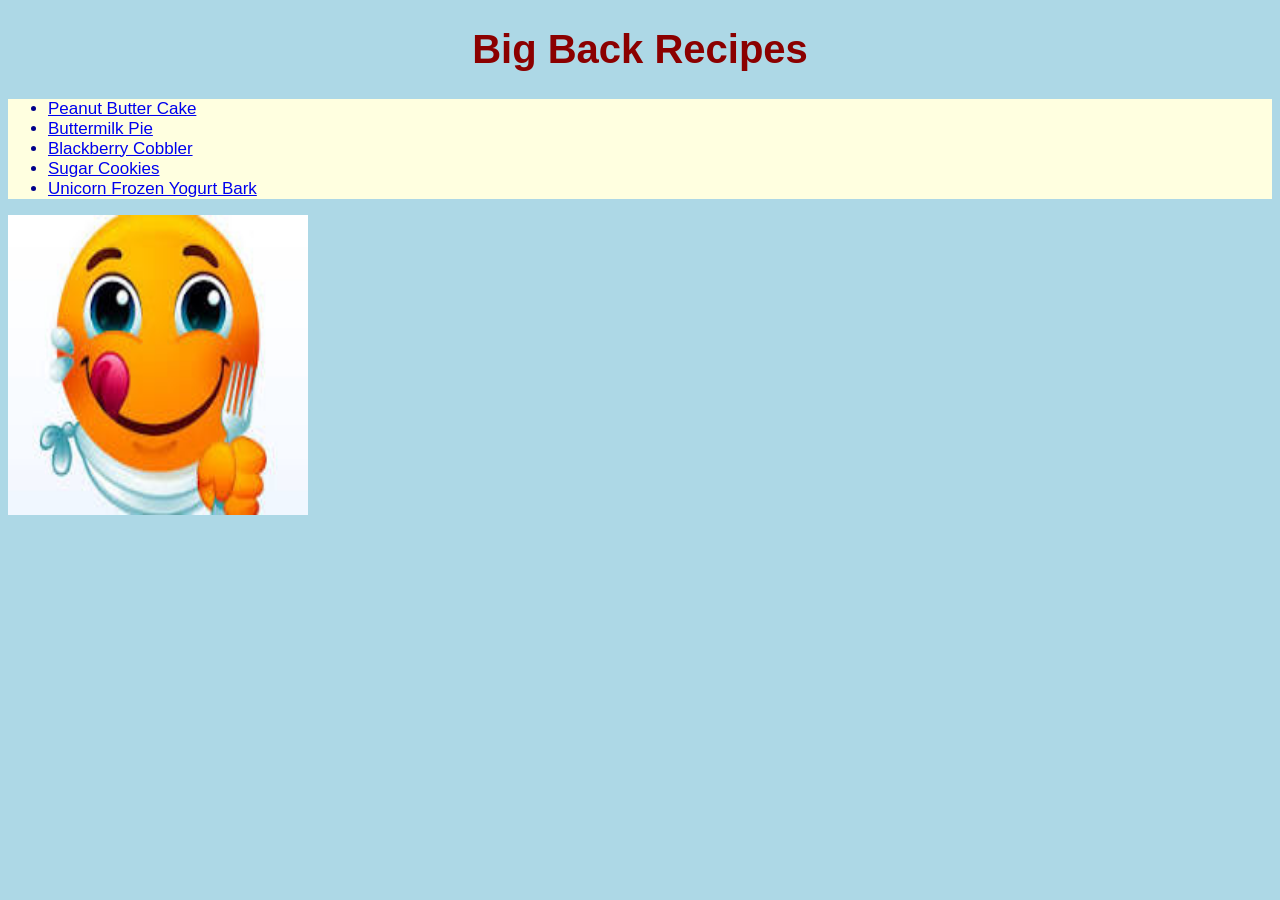
<file: index.html>
<!DOCTYPE html>
<html lang="en">
<head>
    <meta charset="UTF-8">
    <meta name="viewport" content="width=, initial-scale=1.0">
    <title>Big Back Recipes</title>
    <link rel="stylesheet" href="style.css">
</head> 
<body>
   <h1>Big Back Recipes</h1> 
   <ul>
   <li><a href="recipes/peanutbuttercake.html">Peanut Butter Cake </li>
   <li><a href="recipes/buttermilkpie.html">Buttermilk Pie </li>
    <li><a href="recipes/blackberrycobbler.html">Blackberry Cobbler </li>
    <li><a href="recipes/sugarcookies.html">Sugar Cookies</li>
    <li><a href="recipes/yogurtbark.html">Unicorn Frozen Yogurt Bark</li>
    </ul>
    <img src="img/yumm.jpeg" alt="happy face with a fork in hand" width="300" height="300">
</body>
</html>
</file>
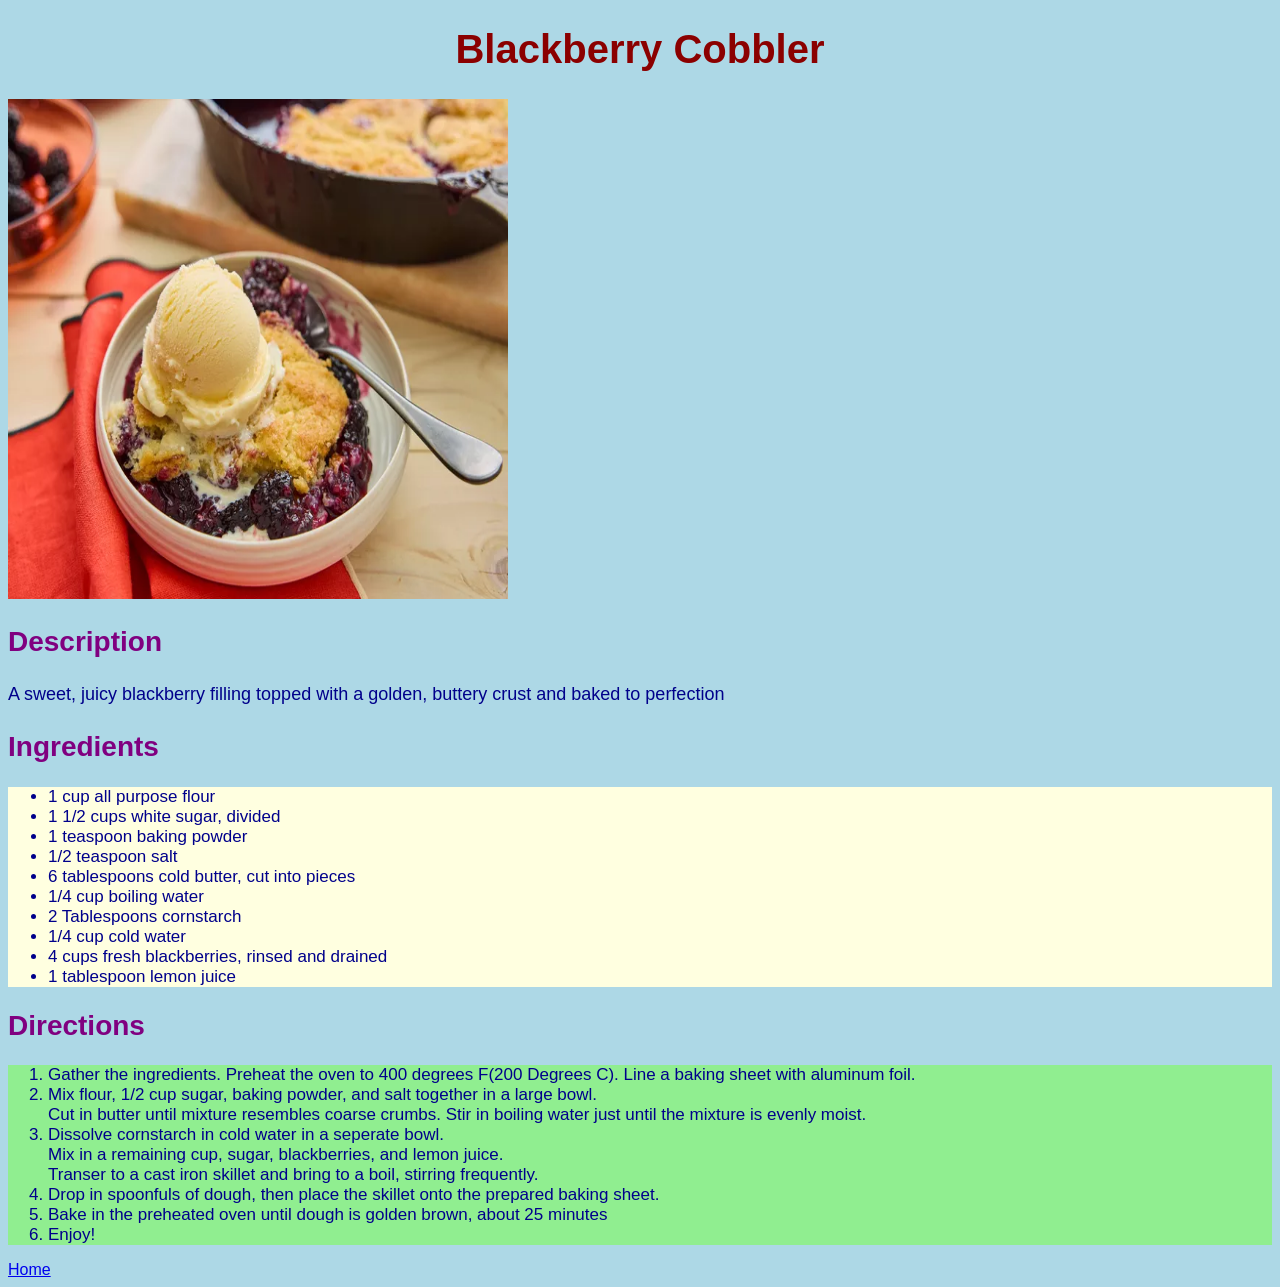
<file: recipes/blackberrycobbler.html>
<!DOCTYPE html>
<html lang="en">
<head>
    <meta charset="UTF-8">
    <meta name="viewport" content="width=device-width, initial-scale=1.0">
    <title>Blackberry Cobbler</title>
    <link rel="stylesheet" href="../style.css">
</head>
<body>
    <h1>Blackberry Cobbler</h1>
<img src="../img/blackberrycobbler.webp" alt="Warm Blackberry Cobbler" width="500" height="500">
<h2>Description</h2>
<p>A sweet, juicy blackberry filling topped with a golden, buttery crust and baked to perfection</p>
<h2>Ingredients</h2>
<ul>
    <li>1 cup all purpose flour</li>
    <li>1 1/2 cups white sugar, divided</li>
    <li>1 teaspoon baking powder</li>
    <li>1/2 teaspoon salt</li>
    <li>6 tablespoons cold butter, cut into pieces</li>
    <li>1/4 cup boiling water</li>
    <li>2 Tablespoons cornstarch</li>
    <li>1/4 cup cold water</li>
    <li>4 cups fresh blackberries, rinsed and drained</li>
    <li>1 tablespoon lemon juice</li>
</ul>
<h2>Directions</h2>
<ol>
    <li>Gather the ingredients. Preheat the oven to 400 degrees F(200 Degrees C). Line a baking sheet with aluminum foil.</li>
    <li>Mix flour, 1/2 cup sugar, baking powder, and salt together in a large bowl.<br>Cut in butter until mixture resembles coarse crumbs. Stir in boiling water just until the mixture is evenly moist.</li>
    <li>Dissolve cornstarch in cold water in a seperate bowl.<br> Mix in a remaining cup, sugar, blackberries, and lemon juice. <br> Transer to a cast iron skillet and bring to a boil, stirring frequently.</li>
    <li>Drop in spoonfuls of dough, then place the skillet onto the prepared baking sheet.</li>
    <li>Bake in the preheated oven until dough is golden brown, about 25 minutes</li>
    <li>Enjoy!</li>
</ol>


    <a href="../index.html">Home</a>
</body>
</html>
</file>
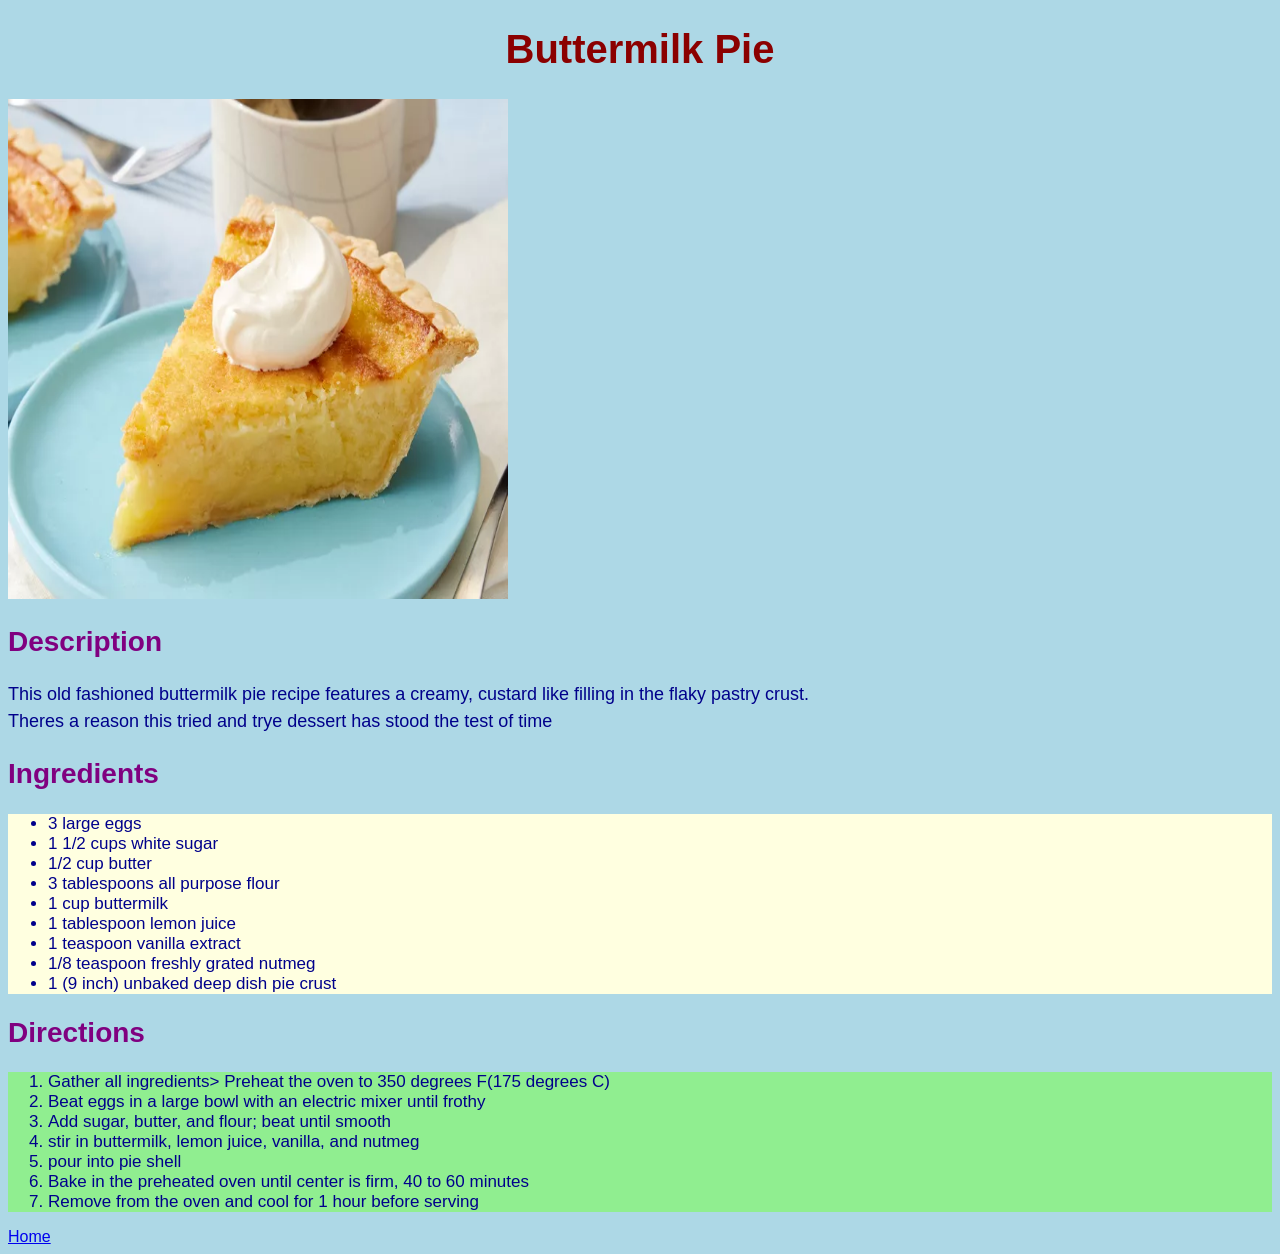
<file: recipes/buttermilkpie.html>
<!DOCTYPE html>
<html lang="en">
<head>
    <meta charset="UTF-8">
    <meta name="viewport" content="width=device-width, initial-scale=1.0">
    <title>Buttermilk Pie</title>
    <link rel="stylesheet" href="../style.css">
</head>
<body>
    <h1>Buttermilk Pie</h1>
    <img src="../img/buttermilkpie.webp" alt="Butter milk pie" height="500" width="500">
    <h2>Description</h2>
<p>This old fashioned buttermilk pie recipe features a creamy, custard like filling in the flaky pastry crust.<br> Theres a reason this tried and trye dessert has stood the test of time</p>
<h2>Ingredients</h2>
<ul>
    <li>3 large eggs</li>
    <li>1 1/2 cups white sugar</li>
    <li>1/2 cup butter</li>
    <li>3 tablespoons all purpose flour</li>
    <li>1 cup buttermilk</li>
    <li>1 tablespoon lemon juice</li>
    <li>1 teaspoon vanilla extract</li>
    <li>1/8 teaspoon freshly grated nutmeg</li>
    <li>1 (9 inch) unbaked deep dish pie crust</li>
</ul>
<h2>Directions</h2>
<ol>
    <li> Gather all ingredients> Preheat the oven to 350 degrees F(175 degrees C)</li>
    <li> Beat eggs in a large bowl with an electric mixer until frothy</li>
    <li>Add sugar, butter, and flour; beat until smooth</li>
    <li>stir in buttermilk, lemon juice, vanilla, and nutmeg</li>
    <li>pour into pie shell</li>
    <li>Bake in the preheated oven until center is firm, 40 to 60 minutes</li>
    <li>Remove from the oven and cool for 1 hour before serving</li>
    
</ol>
<a href="../index.html">Home</a>
</body>
</html>
</file>
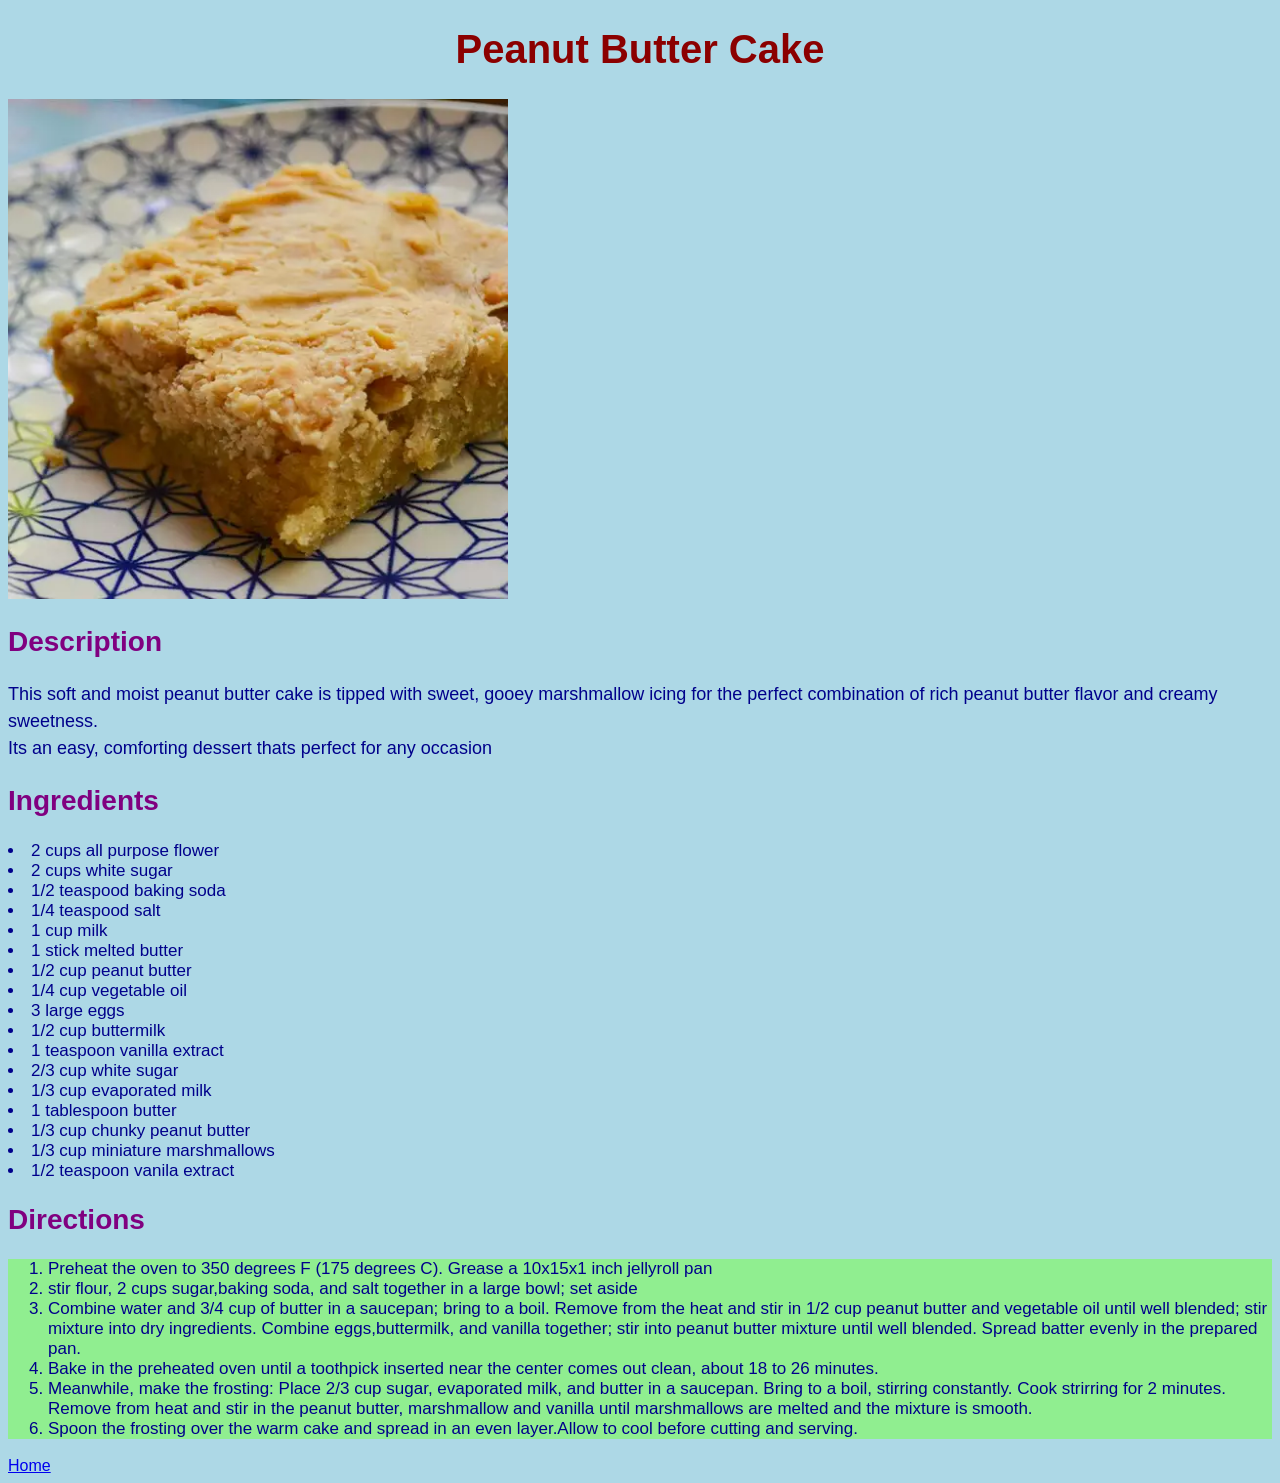
<file: recipes/peanutbuttercake.html>
<!DOCTYPE html>
<html lang="en">
<head>
    <meta charset="UTF-8">
    <meta name="viewport" content="width=>, initial-scale=1.0">
    <title>Peanut Butter Cake</title>
    <link rel="stylesheet" href="../style.css">
</head>
<body>
    <h1>Peanut Butter Cake</h1>
    <img src="../img/pbcake.webp" alt="Golden Peanut Butter Cake" width="500" height="500">
    <h2>Description</h2>
    <p>This soft and moist peanut butter cake is tipped with sweet, gooey marshmallow icing for the perfect combination of rich peanut butter flavor and creamy sweetness. <br>Its an easy, comforting dessert thats perfect for any occasion</p>
        <h2>Ingredients</h2>
        <u1>
            <li>2 cups all purpose flower</li>
            <li>2 cups white sugar</li>
            <li>1/2 teaspood baking soda</li>
            <li>1/4 teaspood salt</li>
            <li>1 cup milk</li>
            <li>1 stick melted butter</li>
            <li>1/2 cup peanut butter</li>
            <li>1/4 cup vegetable oil</li>
            <li>3 large eggs</li>
            <li>1/2 cup buttermilk</li>
            <li>1 teaspoon vanilla extract</li>
            <li>2/3 cup white sugar</li>
            <li>1/3 cup evaporated milk</li>
            <li>1 tablespoon butter</li>
            <li>1/3 cup chunky peanut butter</li>
            <li>1/3 cup miniature marshmallows</li>
            <li>1/2 teaspoon vanila extract</li>
        </u1>
        <h2>Directions</h2>
        <ol>
<li>Preheat the oven to 350 degrees F (175 degrees C). Grease a 10x15x1 inch jellyroll pan</li>
<li>stir flour, 2 cups sugar,baking soda, and salt together in a large bowl; set aside</li>
<li>Combine water and 3/4 cup of butter in a saucepan; bring to a boil. Remove from the heat and stir in 1/2 cup peanut butter and vegetable oil until well blended; stir mixture into dry ingredients. Combine eggs,buttermilk, and vanilla together; stir into peanut butter mixture until well blended. Spread batter evenly in the prepared pan.
    <li>Bake in the preheated oven until a toothpick inserted near the center comes out clean, about 18 to 26 minutes.
        <li>Meanwhile, make the frosting: Place 2/3 cup sugar, evaporated milk, and butter in a saucepan. Bring to a boil, stirring constantly. Cook strirring for 2 minutes. Remove from heat and stir in the peanut butter, marshmallow and vanilla until marshmallows are melted and the mixture is smooth.</li>
        <li>Spoon the frosting over the warm cake and spread in an even layer.Allow to cool before cutting and serving.</li>
    </li>
</li>
        </ol>
    </p>
    <a href="../index.html">Home</a>
</body>
</html>
</file>
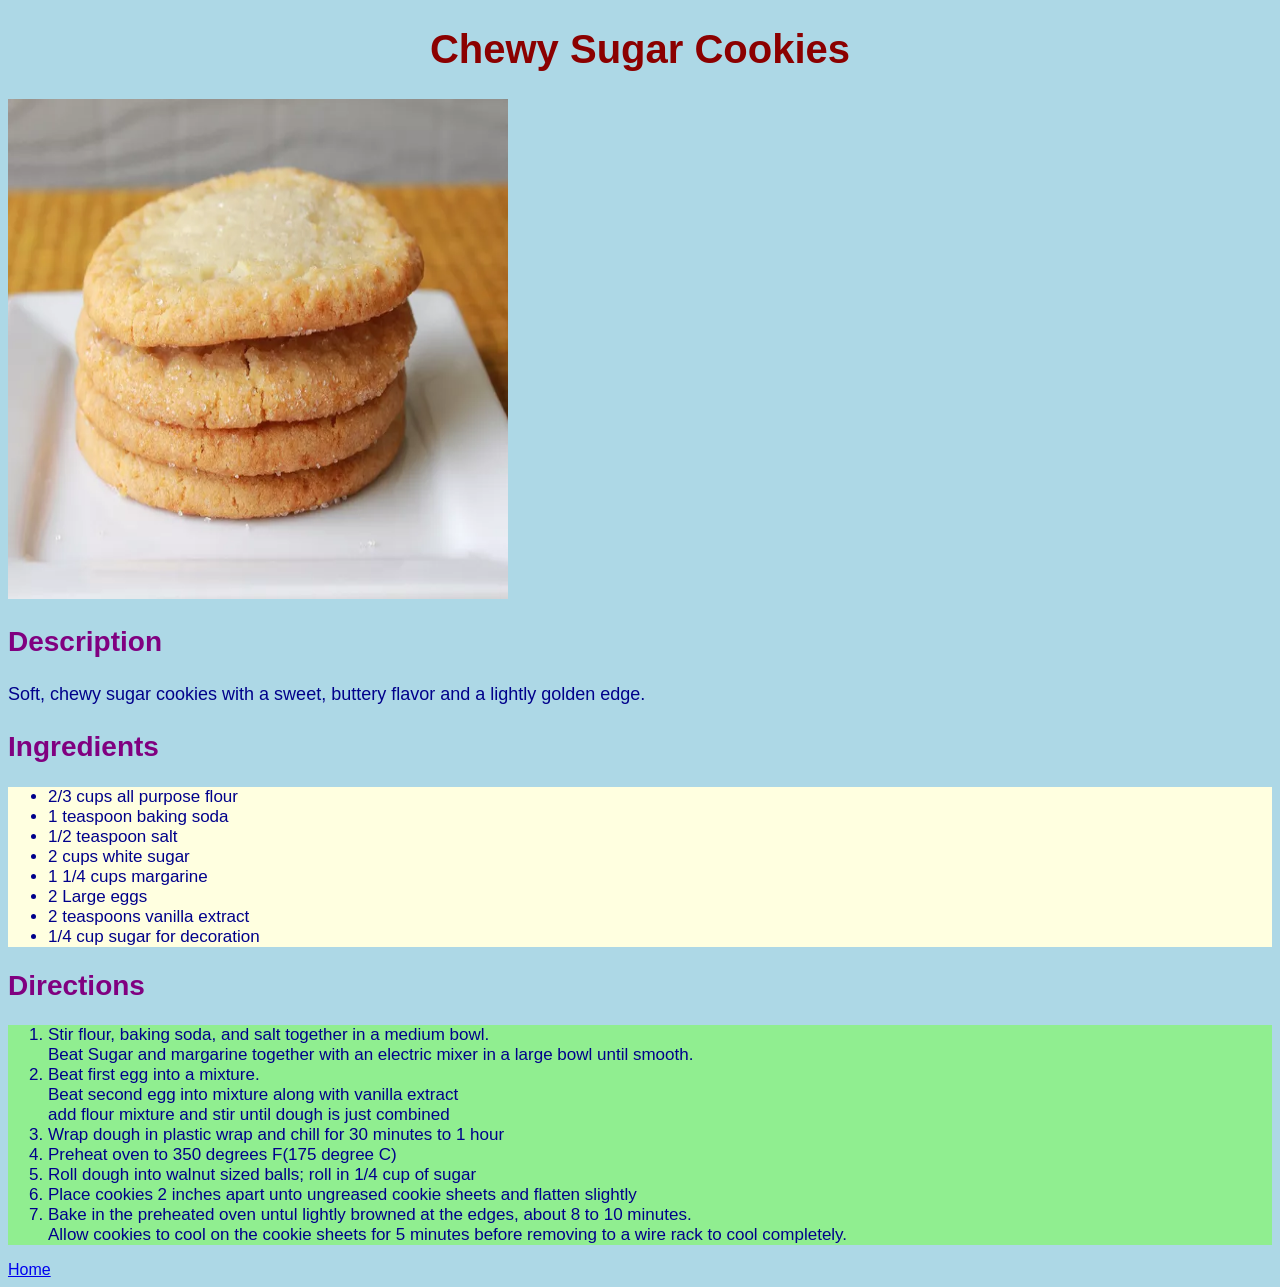
<file: recipes/sugarcookies.html>
<!DOCTYPE html>
<html lang="en">
<head>
    <meta charset="UTF-8">
    <meta name="viewport" content="width=device-width, initial-scale=1.0">
    <title>Chewy Sugar Cookies</title>
    <link rel="stylesheet" href="../style.css">
</head>
<body>
    <h1>Chewy Sugar Cookies</h1>
    <img src="../img/sugarcookies.webp" alt="Chewy Sugar Cookies" width="500" height="500">
    <h2>Description</h2>
    <p>Soft, chewy sugar cookies with a sweet, buttery flavor and a lightly golden edge.</p>
    <h2>Ingredients</h2>
    <ul>
        <li>2/3 cups all purpose flour</li>
        <li>1 teaspoon baking soda</li>
        <li>1/2 teaspoon salt</li>
        <li>2 cups white sugar</li>
        <li>1 1/4 cups margarine</li>
        <li>2 Large eggs</li>
        <li>2 teaspoons vanilla extract</li>
        <li>1/4 cup sugar for decoration</li>
    </ul>
    <h2>Directions</h2>
    <ol>
        <li>Stir flour, baking soda, and salt together in a medium bowl.<br>Beat Sugar and margarine together with an electric mixer in a large bowl until smooth.</li>
        <li>Beat first egg into a mixture.<br>Beat second egg into mixture along with vanilla extract<br>add flour mixture and stir until dough is just combined</li>
        <li>Wrap dough in plastic wrap and chill for 30 minutes to 1 hour</li>
        <li>Preheat oven to 350 degrees F(175 degree C)</li>
        <li>Roll dough into walnut sized balls; roll in 1/4 cup of sugar</li>
        <li>Place cookies 2 inches apart unto ungreased cookie sheets and flatten slightly</li>
        <li>Bake in the preheated oven untul lightly browned at the edges, about 8 to 10 minutes.<br>Allow cookies to cool on the cookie sheets for 5 minutes before removing to a wire rack to cool completely.</li>
    
    </ol>

    <a href="../index.html">Home</a>
</body>
</html>
</file>
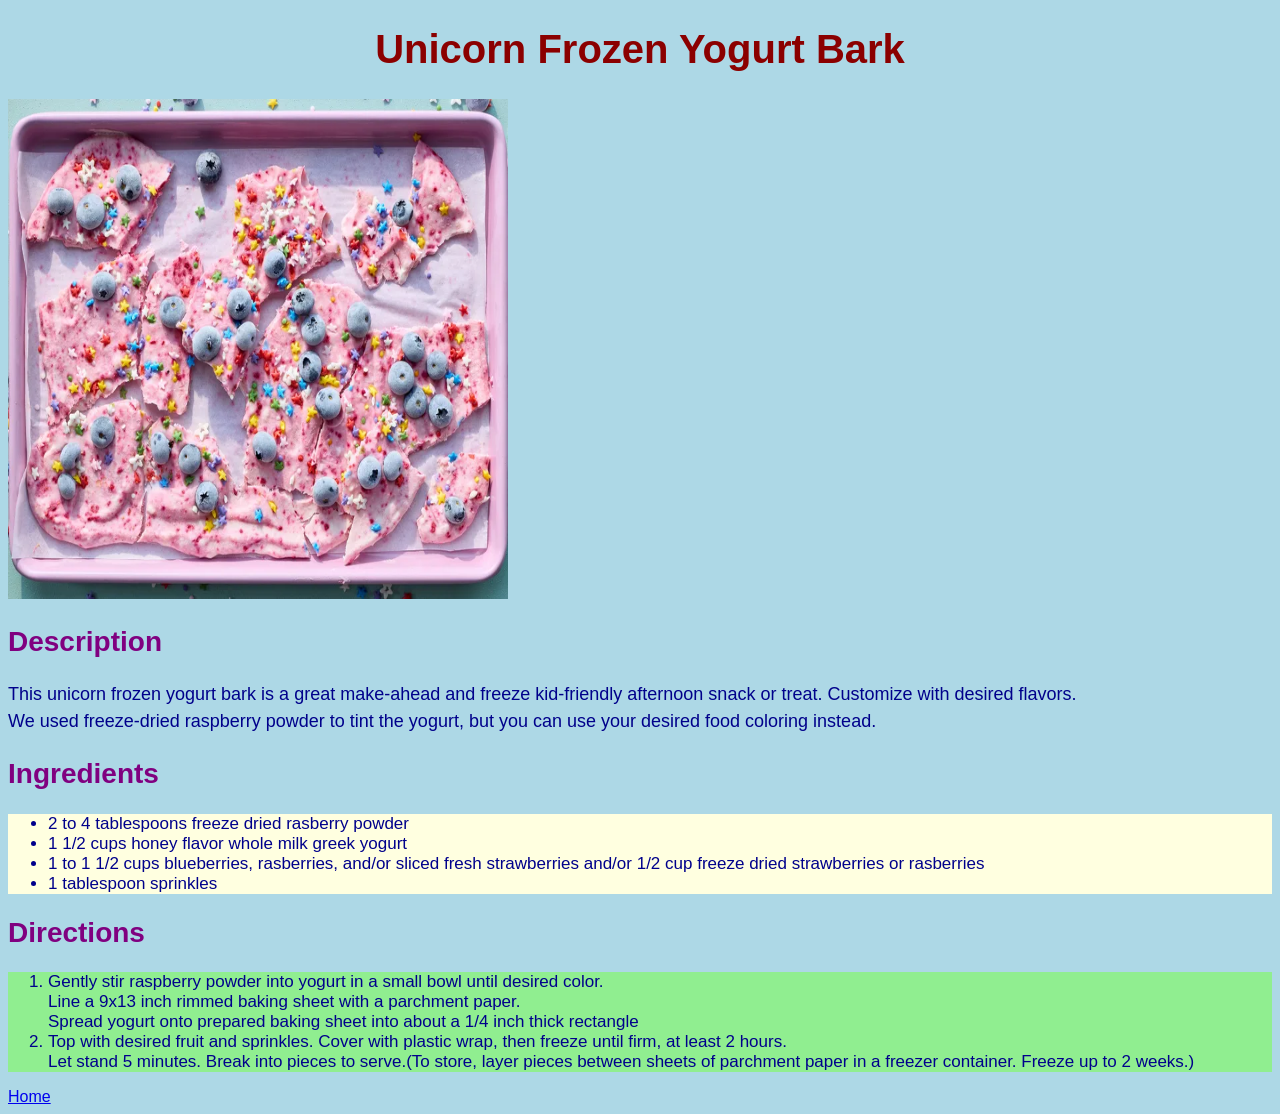
<file: recipes/yogurtbark.html>
<!DOCTYPE html>
<html lang="en">
<head>
    <meta charset="UTF-8">
    <meta name="viewport" content="width=device-width, initial-scale=1.0">
    <title>Unicron Frozen Yogurt Bark</title>
    <link rel="stylesheet" href="../style.css">
</head>
<body>
    <h1>Unicorn Frozen Yogurt Bark</h1>
    <img src="../img/yogurtbark.webp" alt="pink colored frozen yogurt bark" width="500" height="500">
    <h2>Description</h2>
    <p>This unicorn frozen yogurt bark is a great make-ahead and freeze kid-friendly afternoon snack or treat. Customize with desired flavors.<br>We used freeze-dried raspberry powder to tint the yogurt, but you can use your desired food coloring instead.</p>
    <h2>Ingredients</h2>
    <ul>
        <li>2 to 4 tablespoons freeze dried rasberry powder</li>
        <li>1 1/2 cups honey flavor whole milk greek yogurt</li>
        <li>1 to 1 1/2 cups blueberries, rasberries, and/or sliced fresh strawberries and/or 1/2 cup freeze dried strawberries or rasberries</li>
        <li>1 tablespoon sprinkles</li>
    </ul>
    <h2>Directions</h2>
    <ol>
        <li>Gently stir raspberry powder into yogurt in a small bowl until desired color.<br> Line a 9x13 inch rimmed baking sheet with a parchment paper.<br>Spread yogurt onto prepared baking sheet into about a 1/4 inch thick rectangle</li>
        <li>Top with desired fruit and sprinkles. Cover with plastic wrap, then freeze until firm, at least 2 hours. <br>Let stand 5 minutes. Break into pieces to serve.(To store, layer pieces between sheets of parchment paper in a freezer container. Freeze up to 2 weeks.)</li>
        
    </ol>
    <a href="../index.html">Home</a>
</body>
</html>
</file>
<file: style.css>
body {
    background-color: lightblue;
    color: darkblue;
    font-family: Arial, sans-serif;
}

h1 { 
    color: darkred;
text-align: center;
font-size: 40px;
}

h2 {
color: purple;
font-size: 28px;

}

p {
    font-size: 18px;
    line-height: 1.5;
}

ul {
    background-color: lightyellow;
}

ol {
    background-color: lightgreen;
}

li {
    font-size: 17px;
}

img {
    width: 300 height: 300
}
</file>
